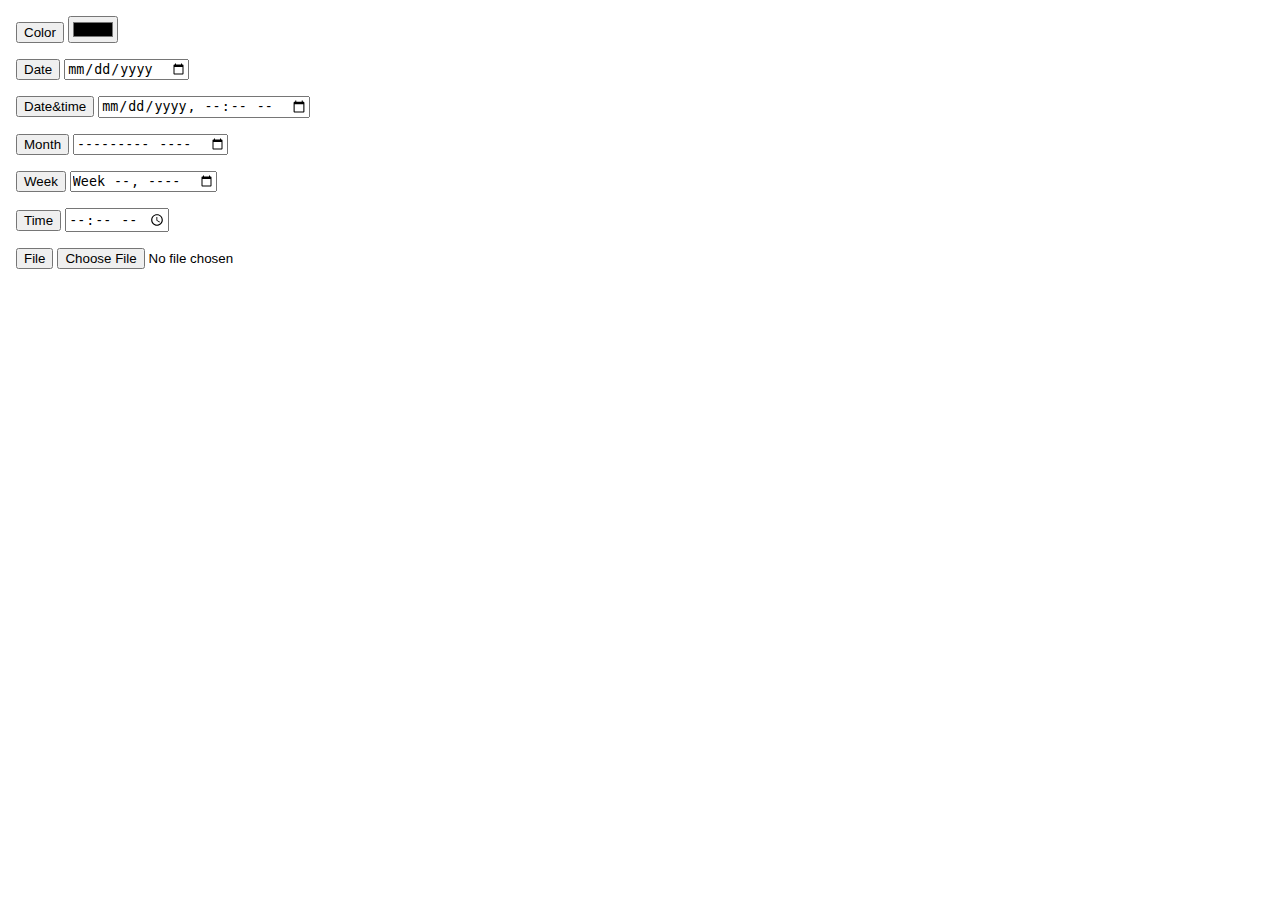
<file: index.html>
<!DOCTYPE html>
<html>
<head>
	<meta charset="utf-8">
	<meta name="viewport" content="width=device-width, initial-scale=1">
	<title>HTML inputs and show picker</title>
	<link rel="stylesheet" href="main.css">
</head>
<body>
	<div>
	  <input id='colorbtn' type="button" value="Color" />
	  <input id='color' type='color' />
	</div>

	<div>
	  <input id='datebtn' type="button" value="Date" />
	  <input id='date' type='date' />
	</div>

	<div>
	  <input id='datetimebtn' type="button" value="Date&time" />
	  <input id='datetime' type='datetime-local' />
	</div>

	<div>
	  <input id='monthbtn' type="button" value="Month" />
	  <input id='month' type='month' />
	</div>

	<div>
	  <input id='weekbtn' type="button" value="Week" />
	  <input id='week' type='week' />
	</div>

	<div>
	  <input id='timebtn' type="button" value="Time" />
	  <input id='time' type='time' />
	</div>

	<div>
	  <input id='filebtn' type="button" value="File" />
	  <input id='file' type='file' />
	</div>

	<script type="text/javascript" src="main.js"></script>
</body>
</html>
</file>
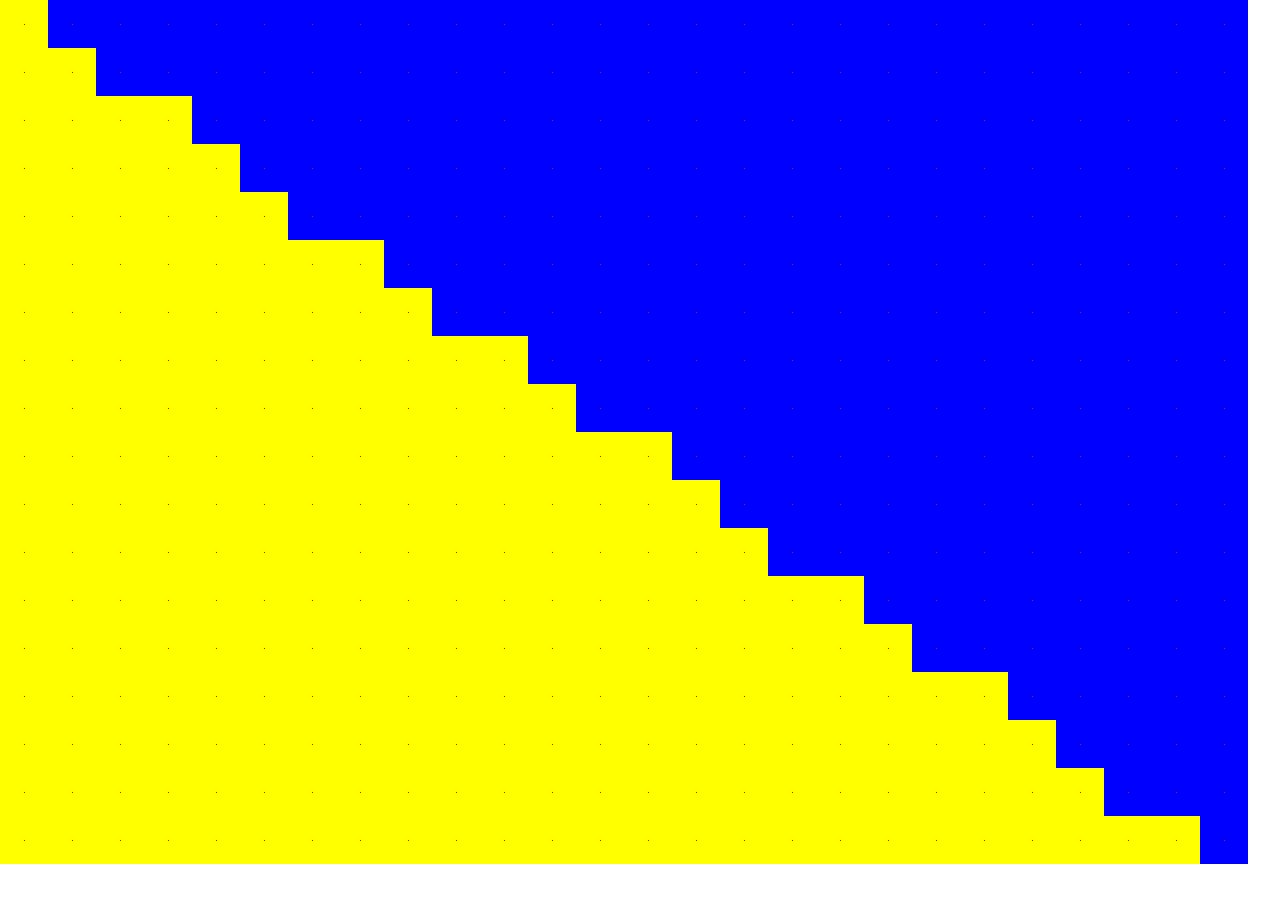
<file: aliasing.html>
<!DOCTYPE html>
<html>
    <head>
        <title>Explore Aliasing</title>
        <style>
            body {
                padding: 0;
                margin: 0;
            }
            .cell {
                display: inline-block;
            }
            .dot {
                background-color: red;
                width: 1px;
                height: 1px;
                position: absolute;
            }
            #container {
                position: relative;
            }
        </style>
    </head>
    <body id="container">
        <script src="aliasing.js"></script>
    </body>
</html>
</file>
<file: main.css>
div {
	padding: 8px;
}
</file>
